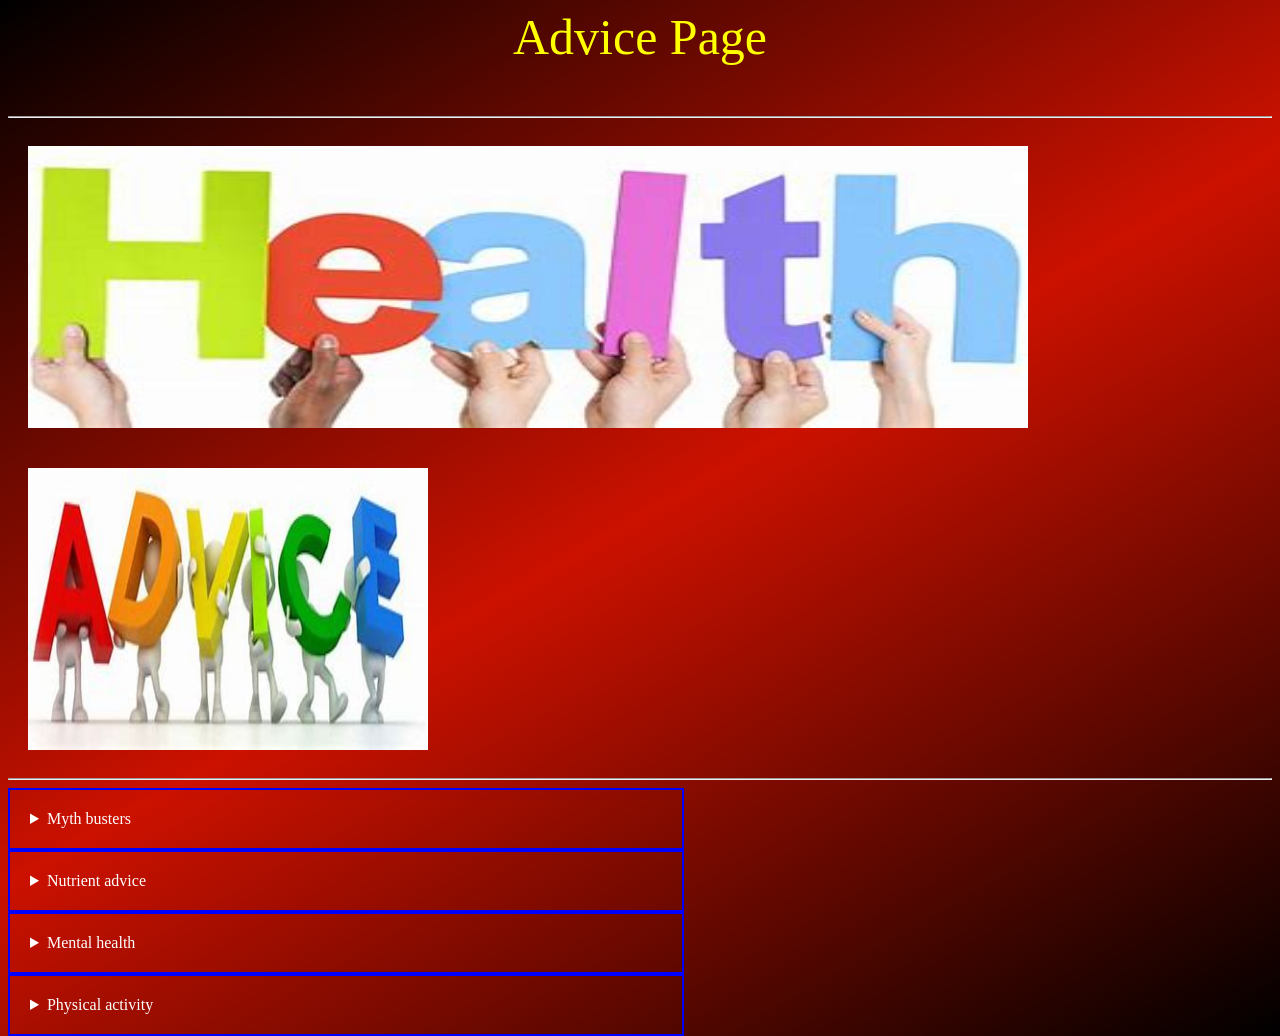
<file: advice.html>
<html>
<head>
<meta charset="UTF-8">
<title>Advice</title>
<link rel="stylesheet" href="advice.css">
</head>
<body>
<p class="h1">Advice Page</p>
<hr>
<img src="[data-uri]" width="1000px" height="282px " alt="advice image">
<img src=" [data-uri]" height="282px" width="400px" alt=""/>
<hr>
<details>
<summary>Myth busters</summary>
<p class="p1">Myth Busters                                                                            FACT: Hand sanitizers can be used often
An alcohol-based sanitizer does not create antibiotic resistance.                                                 Unlike other antiseptics and antibiotics, pathogens (harmful germs) do not seem to develop resistance to alcohol-based sanitizers.                                                                                      FACT: Alcohol-based sanitizers can be used in religions where alcohol is prohibited
Any manufactured substance developed to alleviate illness or contribute to better health is permitted by the Qur'an, including alcohol used as a medical agent.                                                                                                           FACT: Clinical trials confirm that hydroxychloroquine does not prevent illness or death from COVID-19.
Hydroxychloroquine or chloroquine, a common treatment for malaria and certain autoimmune diseases, has been studied as a preventative treatment for COVID-19. Evidence from these studies shows that hydroxychloroquine has little to no impact on illness, hospitalization, or death.                                                                                    FACT: People should NOT wear masks while exercising 
People should NOT wear masks when exercising, as masks may reduce the ability to breathe comfortably.
Sweat can make the mask become wet more quickly which makes it difficult to breathe and promotes the growth of microorganisms. The important preventive measure during exercise is to maintain physical distance of at least one meter from others.                                                                               Fact: Water or swimming does not transmit the COVID-19 virus
The COVID-19 virus does not transmit through water while swimming. However, the virus spreads between people when someone has close contact with an infected person.                                                                            FACT: The coronavirus disease (COVID-19) is caused by a virus, NOT by bacteria
The virus that causes COVID-19 is in a family of viruses called Coronaviridae. Antibiotics do not work against viruses.Some people who become ill with COVID-19 can also develop a bacterial infection as a complication. In this case, antibiotics may be recommended by a health care provider.
FACT: Drinking alcohol does not protect you against COVID-19 and can be dangerous. 
The harmful use of alcohol increases your risk of health problems.                                                             FACT: Thermal scanners CANNOT detect COVID-19. 
Thermal scanners are effective in detecting people who have a fever (i.e. have a higher than normal body temperature). They cannot detect people who are infected with COVID-19. There are many causes of fever. Call your healthcare provider if you need assistance or seek immediate medical care if you have fever and live in an area with malaria or dengue.                                      FACT: COVID-19 is NOT transmitted through houseflies
To date, there is no evidence or information to suggest that the COVID-19 virus transmitted through houseflies. The virus that cause COVID-19 spreads primarily through droplets generated when an infected person coughs, sneezes or speaks. You can also become infected by touching a contaminated surface and then touching your eyes, nose or mouth before washing your hands. To protect yourself, keep at least 1-metre distance from others and disinfect frequently-touched surfaces. Clean your hands thoroughly and often and avoid touching your eyes, mouth and nose.             FACT:The COVID-19 virus CANNOT be spread through mosquito bites
To date there has been no information nor evidence to suggest that the new coronavirus could be transmitted by mosquitoes. The new coronavirus is a respiratory virus which spreads primarily through droplets generated when an infected person coughs or sneezes, or through droplets of saliva or discharge from the nose.</p>
</details>
<details>
<summary>Nutrient advice</summary>
<p class="p1">nutrition advice Proper nutrition and hydration are vital. People who eat a well-balanced diet tend to be healthier with stronger immune systems and lower risk of chronic illnesses and infectious diseases. So you should eat a variety of fresh and unprocessed foods every day to get the vitamins, minerals, dietary fibre, protein and antioxidants your body needs. Drink enough water. Avoid sugar, fat and salt to significantly lower your risk of overweight, obesity, heart disease, stroke, diabetes and certain types of cancer.

Eat fresh and unprocessed foods every day:
Eat fruits, vegetables, legumes nuts and whole grains  and foods from animal sources . 

Daily, eat: 2 cups of fruit (4 servings), 2.5 cups of vegetables (5 servings), 180 g of grains, and 160 g of meat and beans (red meat can be eaten 1−2 times per week, and poultry 2−3 times per week).

For snacks, choose raw vegetables and fresh fruit rather than foods that are high in sugar, fat or salt.

Do not overcook vegetables and fruit as this can lead to the loss of important vitamins.

When using canned or dried vegetables and fruit, choose varieties without added salt or sugar.

Drink enough water every day:
Water is essential for life. It transports nutrients and compounds in blood, regulates your body temperature, gets rid of waste, and lubricates and cushions joints.

Drink 8–10 cups of water every day.

Water is the best choice, but you can also consume other drinks, fruits and vegetables that contain water, for example lemon juice (diluted in water and unsweetened), tea and coffee. But be careful not to consume too much caffeine, and avoid sweetened fruit juices, syrups, fruit juice concentrates, fizzy and still drinks as they all contain sugar.

Eat moderate amounts of fat and oil:
Consume unsaturated fats (e.g. found in fish, avocado, nuts, olive oil, soy, canola, sunflower and corn oils) rather than saturated fats (e.g. found in fatty meat, butter, coconut oil, cream, cheese, ghee and lard).

Choose white meat (e.g. poultry) and fish, which are generally low in fat, rather than red meat.

Avoid processed meats because they are high in fat and salt.

Where possible, opt for low-fat or reduced-fat versions of milk and dairy products.

Avoid industrially produced trans fats. These are often found in processed food, fast food, snack food, fried food, frozen pizza, pies, cookies, margarines and spreads.

Eat less salt and sugar:
When cooking and preparing food, limit the amount of salt and high-sodium condiments (e.g. soy sauce and fish sauce).

Limit your daily salt intake to less than 5 g (approximately 1 teaspoon), and use iodized salt.

Avoid foods (e.g. snacks) that are high in salt and sugar.

Limit your intake of soft drinks or sodas and other drinks that are high in sugar (e.g. fruit juices, fruit juice concentrates and syrups, flavoured milks and yogurt drinks).

Choose fresh fruits instead of sweet snacks such as cookies, cakes and chocolate.

Avoid eating out:
Eat at home to reduce your rate of contact with other people and lower your chance of being exposed to COVID-19. We recommend maintaining a distance of at least 1 metre between yourself and anyone who is coughing or sneezing. That is not always possible in crowded social settings like restaurants and cafes. Droplets from infected people may land on surfaces and people’s hands (e.g. customers and staff), and with lots of people coming and going, you cannot tell if hands are being washed regularly enough, and surfaces are being cleaned and disinfected fast enough.

Counselling and psychosocial support:
While proper nutrition and hydration improve health and immunity, they are not magic bullets. People living with chronic illnesses who have suspected or confirmed COVID-19 may need support with their mental health and diet to ensure they keep in good health. Seek counselling and psychosocial support from appropriately trained health care professionals and also community-based lay and peer counsellors.</p>
</details>
<details>
<summary>Mental health</summary>
<p class="p1">The COVID-19 pandemic has had a major effect on our lives. Many of us are facing challenges that can be stressful, overwhelming, and cause strong emotions in adults and children. Public health actions, such as social distancing, are necessary to reduce the spread of COVID-19, but they can make us feel isolated and lonely and can increase stress and anxiety. Learning to cope with stress in a healthy way will make you, the people you care about, and those around you become more resilient.

Stress can cause the following:

Feelings of fear, anger, sadness, worry, numbness, or frustration
Changes in appetite, energy, desires, and interests.
Difficulty concentrating and making decisions.
Difficulty sleeping or nightmares.
Physical reactions, such as headaches, body pains, stomach problems, and skin rashes.
Worsening of chronic health problems.
Worsening of mental health conditions.
Increased use of tobacco, alcohol, and other substances.
It is natural to feel stress, anxiety, grief, and worry during the COVID-19 pandemic. Below are ways that you can help yourself, others, and your community manage stress.

Healthy Ways to Cope with Stress:
Take breaks from watching, reading, or listening to news stories, including those on social media. It’s good to be informed, but hearing about the pandemic constantly can be upsetting. Consider limiting news to just a couple times a day and disconnecting from phone, tv, and computer screens for a while.
Take care of your body.
Take deep breaths, stretch, or meditate.
Try to eat healthy, well-balanced meals.
Exercise regularly.
Get plenty of sleep.
Avoid excessive alcohol, tobacco, and substance use.
Continue with routine preventive measures (such as vaccinations, cancer screenings, etc.) as recommended by your healthcare provider.
Get vaccinated with a COVID-19 vaccine when available.
Make time to unwind. Try to do some other activities you enjoy.
Connect with others. Talk with people you trust about your concerns and how you are feeling.
Connect with your community- or faith-based organizations. While social distancing measures are in place, try connecting online, through social media, or by phone or mail.
Helping Others Cope:
Taking care of yourself can better equip you to take care of others. During times of social distancing, it is especially important to stay connected with your friends and family. Helping others cope with stress through phone calls or video chats can help you and your loved ones feel less lonely or isolated.</p>
</details>
<details>
<summary>Physical activity</summary>
<p class="p1">The COVID-19 pandemic means that many of us are staying at home  and sitting down more than we usually do. It’s hard for a lot of us to do the sort of exercise we normally do. It’s even harder for people who don’t usually do a lot of physical exercise.                                                                                         Remember - Just taking a short break from sitting, by doing 3-4 minutes of light intensity physical movement, such as walking or stretching, will help ease your muscles and improve blood circulation and muscle activity.

Regular physical activity benefits both the body and mind. It can reduce high blood pressure, help manage weight and reduce the risk of heart disease, stroke, type 2 diabetes, and various cancers - all conditions that can increase susceptibility to COVID-19.

It also improves bone and muscle strength and increases balance, flexibility and fitness. For older people, activities that improve balance help to prevent falls and injuries.

Regular physical activity can help give our days a routine and be a way to stay in contact with family and friends. It’s also good for our mental health - reducing the risk of depression, cognitive decline and delay the onset of dementia - and improve overall feelings
</p>
</details>
</body>
</html>
</file>
<file: advice.css>
body{
color:white;
background-image:linear-gradient(150deg,#000000,#CC1100,#000000);
}
.h1{
text-align:center;
font-size:50px;
color:yellow;
}
img{
padding:20px;
}
summary{
cursor:pointer;
padding:20px;
border:2px blue solid;
float:left;
width:50%;
}
.p1{
padding:20px;
float:right;
width:50%;
border:2px red solid;
}
</file>
